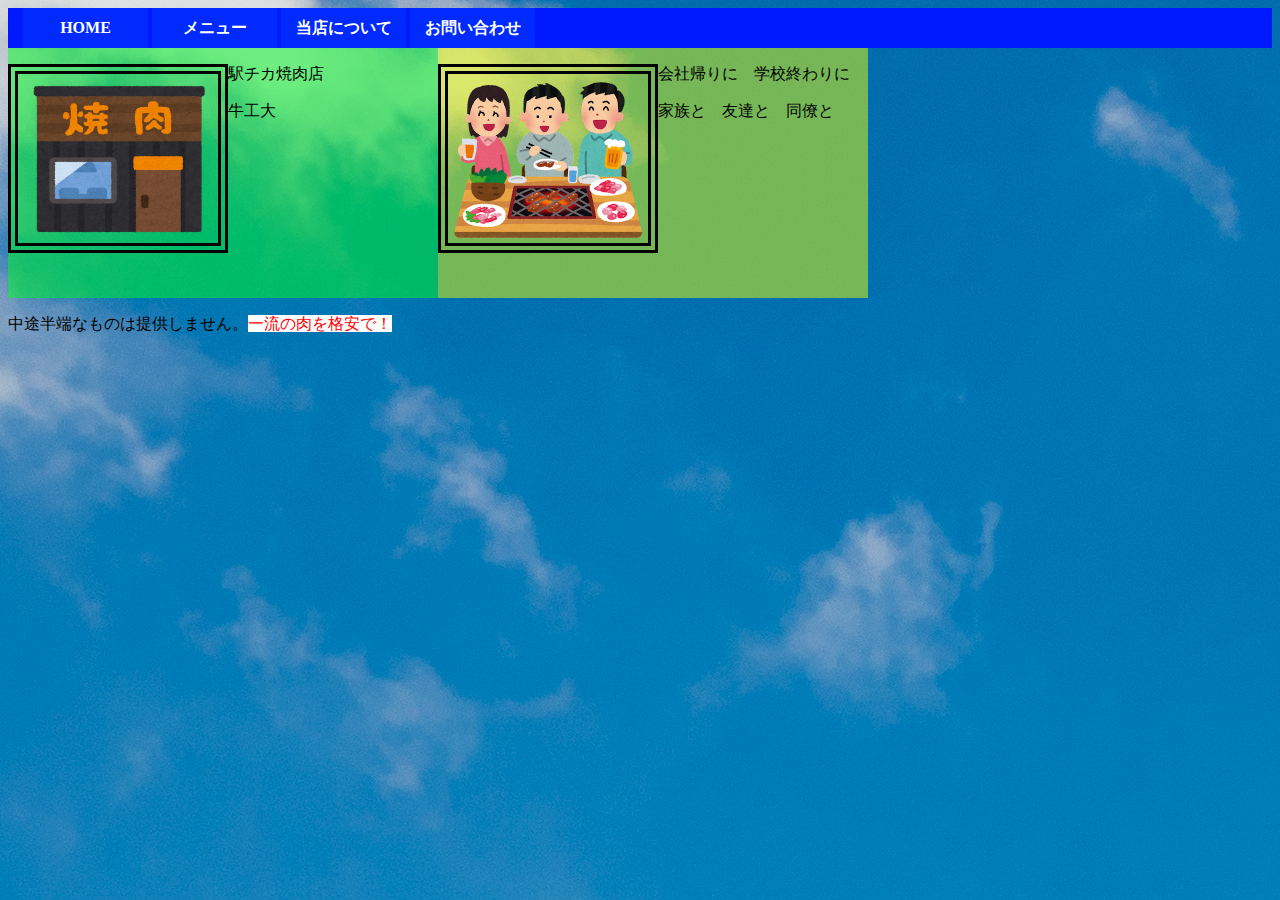
<file: index.html>
<!doctype html>
<html>
<head>
	<meta charset="utf-8">
	<title>牛肉</title>
	<link href="base.css" rel="stylesheet" type="text/css">
	<style type = "text/css">
		ul.ddmenu{
    margin: 0px;
    padding: 0px 0px 0px 15px;
    background-color: #001AFF;
		}	
	
		ul.ddmenu li{
			width: 125px;
			display: inline-block;
			list-style-type: none;
			position: relative;
		}

		ul.ddmenu a{
    background-color: #002AFF;
    color: white;
    line-height: 40px;
    text-align: center;
    text-decoration: none;
    font-weight: bold;
    display: block;
		}

		ul.ddmenu ul{
			display: none;
			margin: 0px;
			padding: 0px;
			position: absolute;
		}

		ul.ddmenu a:hover{
			background-color: #ffdddd;
			color: #dd0000;
		}

		ul.ddmenu li:hover ul{
			display: block;
		}
		</style>
	</head>	

	
	
	<body>
			<div id = "bigbox">
			<ul class = "ddmenu">
				<li>
					<a href="yakiniku_2.1.html">HOME</a>
				</li>
				<li>
					<a href = "#">メニュー</a>
					<ul>
						<li>
							<a href="toriniku]_2.1.html">鶏肉</a>
						</li>
						<li>
							<a href="butaniku_2.1.html">豚肉</a>
						</li>
						<li>
							<a href="gyuuniku_2.1.html">牛肉</a>
						</li>
					</ul>
				</li>
				<li>
					<a href="toutennnituite_2.1.html">当店について</a>
				</li>
				<li>
					<a href = "#">お問い合わせ</a>
					<ul>
						<li>
							<a href="place_2.1.html">場所</a>
						</li>
						<li>
							<a href="otoiawasesaki_2.1.html">お問い合わせ先</a>
						</li>
					</ul>
				</li>


		</ul>
			<div id="one">
				<p>
				<img src="building_food_yakiniku.png" width="200" height="169" alt=""/>
					駅チカ焼肉店</p>
				<p>牛工大</p>
			</div>

			<div id="two">
				<p><img src="yakiniku_party.png" width="200" height="169" alt=""/>
				会社帰りに　学校終わりに</p>
				<p>家族と　友達と　同僚と</p>
			</div>

		<div id="three"> 
				<p>中途半端なものは提供しません。<span class="key">一流の肉を格安で！</span></p>
			</div>
		</div>
	</body>
</html>
</file>
<file: base.css>
@charset "utf-8";
body h1 {
    color: #715400;
    font-family: "源ノ角ゴシック Code JP EL";
    line-height: 0px;
    font-weight: 900;
}
body ul {
    line-height: 30px;
}
.key {
    color: #FF0000;
    background-color: #FFFFFF;
}
body {
    background-image: url(sky.jpg);
}
#one {
    background-color: rgba(0,255,34,0.50);
    width: 430px;
    height: 250px;
    float: left;
}
#two {
    background-color: rgba(235,255,0,0.50);
    width: 430px;
    height: 250px;
    float: left;
}

#three{
    width: 1000px;
    height: 10px;
    float: left;
}

#four {
    background-color: rgba(0,255,240,0.50);
    width: 430px;
    height: 250px;
    float: left;
}

#five {
    background-color: rgba(0,255,240,0.50);
    width: 750px;
    height: 300px;
    float: left;
}

#six {
    background-color: rgba(222,187,255,1.00);
    width: 500px;
    height: 100px;
    float: left;
}

body p img {
    border-width: 10px;
    border-style: double;
    float: left;
    text-align: justify;
}
</file>
